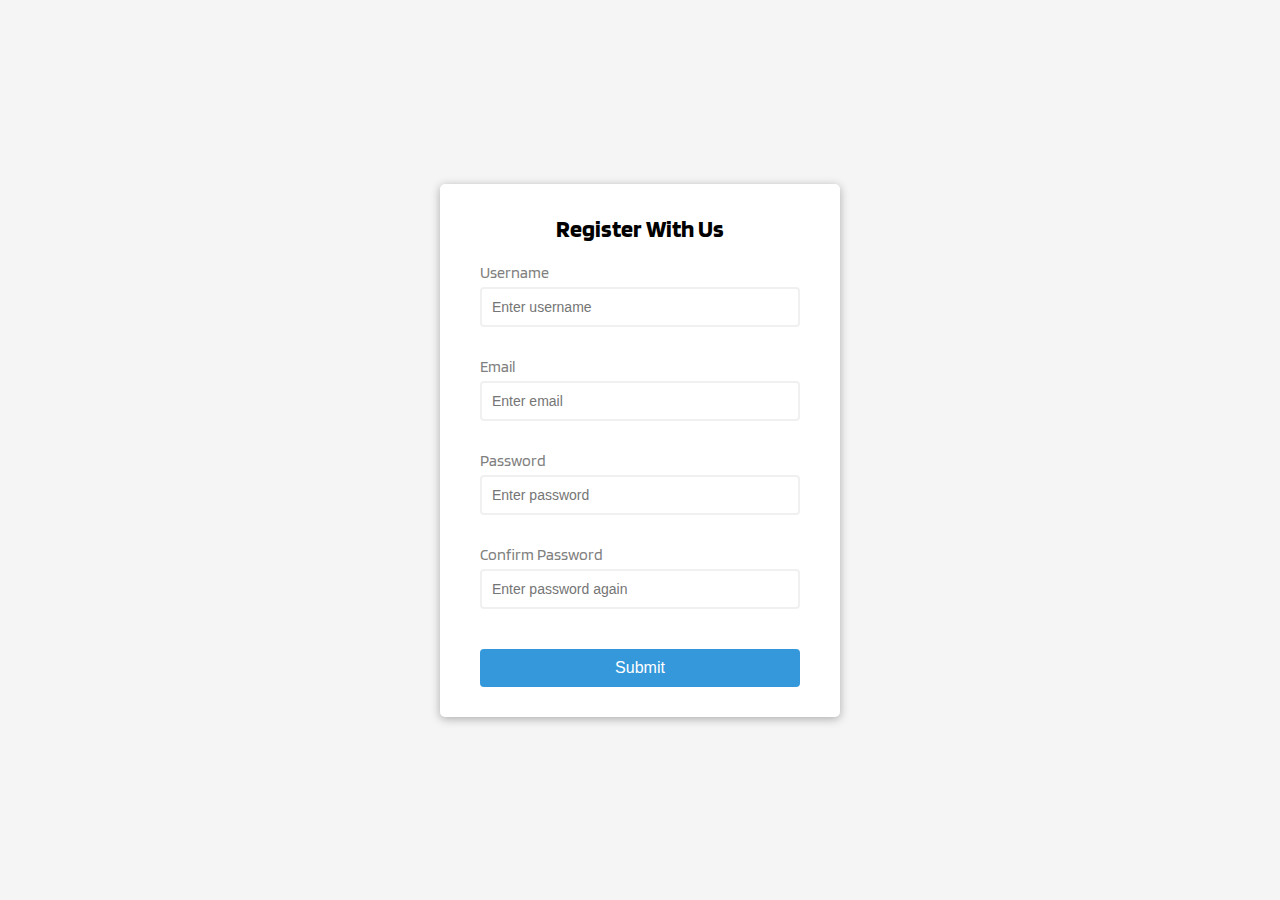
<file: FV/index.html>
<!DOCTYPE html>
<html lang="en">
  <head>
    <meta charset="UTF-8" />
    <meta http-equiv="X-UA-Compatible" content="IE=edge" />
    <meta name="viewport" content="width=device-width, initial-scale=1.0" />
    <link rel="stylesheet" href="style.css" />
    <link rel="preconnect" href="https://fonts.googleapis.com" />
    <link rel="preconnect" href="https://fonts.gstatic.com" crossorigin />
    <link
      href="https://fonts.googleapis.com/css2?family=Blinker:wght@400;600;700;800;900&family=Source+Sans+Pro&display=swap"
      rel="stylesheet"
    />
    <title>Form Validator</title>
  </head>
  <body>
    <div class="container">
      <form id="form" class="form">
        <h2>Register With Us</h2>

        <div id="form-control" class="form-control">
          <label for="username">Username</label>
          <input type="text" id="username" placeholder="Enter username" />
          <small>Error message</small>
        </div>

        <div id="form-control" class="form-control">
          <label for="email">Email</label>
          <input type="text" id="email" placeholder="Enter email" />
          <small>Error message</small>
        </div>

        <div id="form-control" class="form-control">
          <label for="password">Password</label>
          <input type="password" id="password" placeholder="Enter password" />
          <small>Error message</small>
        </div>

        <div id="form-control" class="form-control">
          <label for="password2">Confirm Password</label>
          <input
            type="password"
            id="password2"
            placeholder="Enter password again"
          />
          <small>Error message</small>
        </div>
        <button class="btn">Submit</button>
      </form>
    </div>
  </body>
  <!-- <script src="app.js"></script> -->
  <script src="app2.js"></script>
</html>
</file>
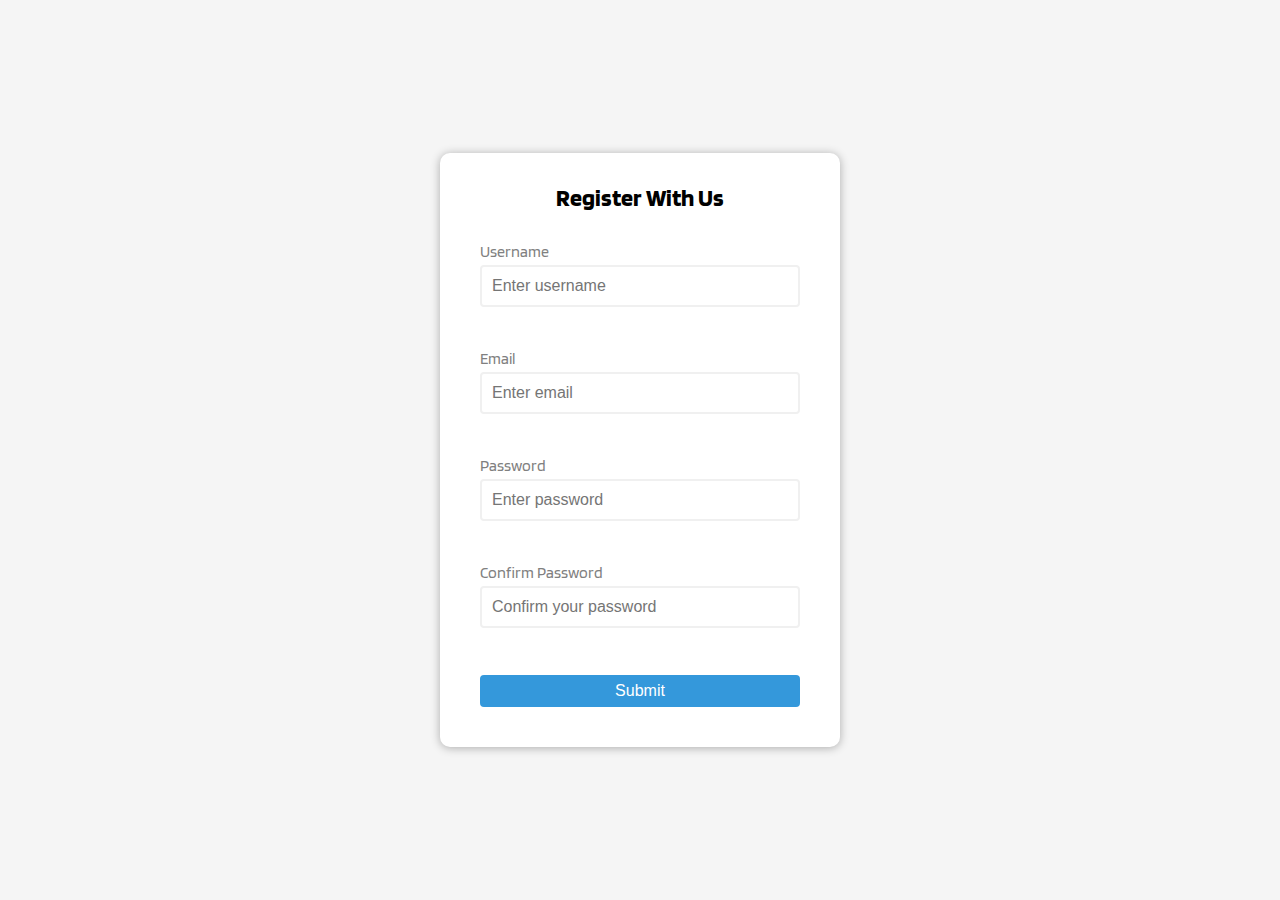
<file: remake/index.html>
<!DOCTYPE html>
<html lang="en">
  <head>
    <meta charset="UTF-8" />
    <meta http-equiv="X-UA-Compatible" content="IE=edge" />
    <meta name="viewport" content="width=device-width, initial-scale=1.0" />
    <link rel="stylesheet" href="style.css" />
    <link rel="preconnect" href="https://fonts.googleapis.com" />
    <link rel="preconnect" href="https://fonts.gstatic.com" crossorigin />
    <link
      href="https://fonts.googleapis.com/css2?family=Blinker:wght@400;600;700;800;900&family=Source+Sans+Pro&display=swap"
      rel="stylesheet"
    />
    <title>Form Validator</title>
  </head>
  <body>
    <div class="container">
      <form id="form" class="form">
        <h2>Register With Us</h2>

        <div class="form-control" id="form-control">
          <label for="username">Username</label>
          <input type="text" id="username" placeholder="Enter username" />
          <small>Error message</small>
        </div>

        <div class="form-control" id="form-control">
          <label for="email">Email</label>
          <input type="email" id="email" placeholder="Enter email" />
          <small>Error message</small>
        </div>

        <div class="form-control" id="form-control">
          <label for="password">Password</label>
          <input type="password" id="password" placeholder="Enter password" />
          <small>Error message</small>
        </div>

        <div class="form-control" id="form-control">
          <label for="password2">Confirm Password</label>
          <input
            type="password"
            id="password2"
            placeholder="Confirm your password"
          />
          <small>Error message</small>
        </div>

        <button class="btn" id="btn">Submit</button>
      </form>
    </div>
    <script src="app.js"></script>
  </body>
</html>
</file>
<file: FV/style.css>
* {
  box-sizing: border-box;
}

:root {
  --success-color: #2ecc71;
  --error-color: #e74c3c;
}

body {
  margin: 0;
  padding: 0;
  background-color: whitesmoke;
  box-sizing: border-box;
  font-family: "Blinker", sans-serif;
  display: flex;
  align-items: center;
  justify-content: center;
  min-height: 100vh;
}

.container {
  background-color: white;
  border-radius: 5px;
  box-shadow: 0 2px 10px rgba(0, 0, 0, 0.3);
  width: 400px;
}

h2 {
  text-align: center;
  margin: 0 0 20px;
  /* 20 a the bottom */
}

.form {
  padding: 30px 40px;
}

.form-control {
  margin-bottom: 10px;
  padding-bottom: 20px;
  position: relative;
}

.form-control label {
  color: gray;
  display: block;
  margin-bottom: 5px;
}

.form-control input {
  border: 2px solid #f0f0f0;
  border-radius: 4px;
  display: block;
  width: 100%;
  padding: 10px;
  font-size: 14px;
}

.form-control input:focus {
  outline: 0;
  border-color: #777;
}

.form-control.success input {
  border-color: var(--success-color);
}
/* if form control has class of success in the input/then border color green */

.form-control.error input {
  border-color: var(--error-color);
}

/* if form control has class of success in the input/then border color orangy red */
/* will add later in the javascript */

.form-control small {
  color: var(--error-color);
  position: absolute;
  bottom: 0;
  left: 0;
  visibility: hidden;
}

.form-control.error small {
  visibility: visible;
}

/* visibility hidden is different to display none */

.form button {
  cursor: pointer;
  background-color: #3498db;
  border-radius: 4px;
  border: 2px solid #3498db;
  display: inline-block;
  font-size: 16px;
  color: white;
  padding: 8px;
  margin-top: 10px;
  width: 100%;
}

.form button:hover {
  background-color: white;
  color: #3498db;
  border: 2px solid #3498db;
  font-weight: 600;
}
</file>
<file: remake/style.css>
* {
  box-sizing: border-box;
}

body {
  margin: 0;
  padding: 0;
  background-color: whitesmoke;
  font-family: "Blinker", sans-serif;
  display: flex;
  align-items: center;
  justify-content: center;
  min-height: 100vh;
  font-size: 1rem;
}

.container {
  background-color: white;
  border-radius: 10px;
  box-shadow: 0 1px 10px rgba(0, 0, 0, 0.3);
  width: 400px;
}

h2 {
  text-align: center;
  margin: 0 0;
}

.form {
  padding: 30px 40px;
  padding-bottom: 40px;
}

.form-control {
  padding: 10px 0;
  position: relative;
}

.form-control label {
  display: block;
  margin-top: 20px;
  color: gray;
  margin-bottom: 4px;
  font-weight: 500;
}

.form-control input {
  border: 2px solid #f0f0f0;
  border-radius: 4px;
  display: block;
  width: 100%;
  padding: 10px;
  font-size: 16px;
  margin-bottom: 2px;
}

.form-control input:focus {
  outline: 0;
  border-color: goldenrod;
}

.form-control.success input {
  border-color: green;
}

.form-control.error input {
  border-color: orangered;
}

.form-control.error input:focus {
  border-color: gray;
}

/* if form control has class of success in the input/then border color orangy red */
/* will add later in the javascript */

.form-control small {
  color: orangered;
  position: absolute;
  left: 0;
  bottom: 20;
  font-size: 0.8rem;
  margin: 0;
  padding: 0;
  visibility: hidden;
}

.form-control.error small {
  visibility: visible;
}

.form button {
  cursor: pointer;
  width: 100%;
  margin-top: 35px;
  display: inline-block;
  padding: 5px;
  background-color: #3498db;
  border-radius: 4px;
  border: 2px solid #3498db;
  color: white;
  font-size: 16px;
}
</file>
